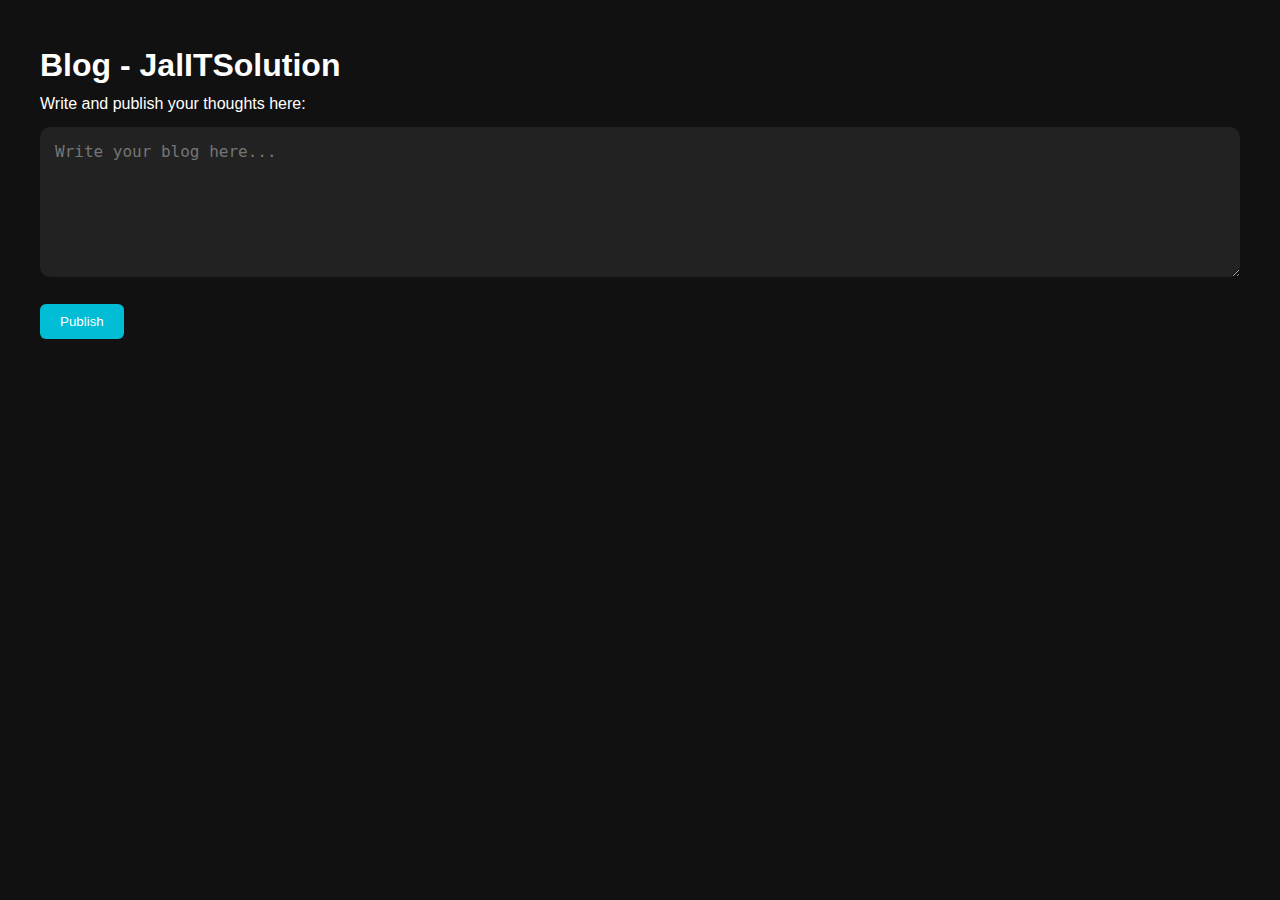
<file: blog.html>
<!DOCTYPE html>
<html lang="en">
<head>
  <meta charset="UTF-8" />
  <meta name="viewport" content="width=device-width, initial-scale=1.0" />
  <title>Blog - JalITSolution</title>
  <link rel="stylesheet" href="style.css" />
  <style>
    body {
      background-color: #111;
      color: #fff;
      font-family: Arial, sans-serif;
      padding: 40px;
    }
    textarea {
      width: 100%;
      height: 150px;
      padding: 15px;
      background: #222;
      color: white;
      border: none;
      border-radius: 10px;
      font-size: 16px;
    }
    button {
      background: #00bcd4;
      color: white;
      padding: 10px 20px;
      border: none;
      border-radius: 6px;
      margin-top: 10px;
      cursor: pointer;
      transition: 0.3s ease;
    }
    button:hover {
      background: #008c9e;
    }
    .blog-posts {
      margin-top: 30px;
    }
    .post {
      background: #1c1c1c;
      padding: 20px;
      margin-bottom: 20px;
      border-radius: 10px;
      animation: fadeIn 0.4s ease-in-out;
    }
    @keyframes fadeIn {
      from { opacity: 0; transform: translateY(10px); }
      to { opacity: 1; transform: translateY(0); }
    }
  </style>
</head>
<body>
  <h1>Blog - JalITSolution</h1>
  <p>Write and publish your thoughts here:</p>

  <textarea id="blogInput" placeholder="Write your blog here..."></textarea>
  <br>
  <button onclick="publishPost()">Publish</button>

  <div class="blog-posts" id="blogPosts"></div>

  <script>
    function publishPost() {
      const text = document.getElementById("blogInput").value.trim();
      if (text === "") return alert("Please write something!");
      
      const post = document.createElement("div");
      post.className = "post";
      post.textContent = text;
      
      document.getElementById("blogPosts").prepend(post);
      document.getElementById("blogInput").value = "";
    }
  </script>
</body>
</html>
</file>
<file: style.css>
/* Reset & Basics */
* {
  margin: 0;
  padding: 0;
  box-sizing: border-box;
}

body {
  font-family: Arial, sans-serif;
  line-height: 1.6;
  background-color: #000000;
  color: #000000;
}

/* Navbar */
.navbar {
  display: flex;
  justify-content: space-between;
  align-items: center;
  background-color: #000000;
  padding: 10px 20px;
  color: #fff;
  position: sticky;
  top: 0;
  z-index: 1000;
}

.logo {
  font-size: 24px;
  font-weight: bold;
}

.nav-links {
  list-style: none;
  display: flex;
}

.nav-links li {
  margin-left: 15px;
}

.nav-links a {
  text-decoration: none;
  color: #fff;
  padding: 8px 12px;
  transition: background-color 0.3s;
}

.nav-links a:hover {
  background-color: #555;
  border-radius: 4px;
}

.mobile-menu-icon {
  display: none;
  font-size: 28px;
  cursor: pointer;
}

/* Hero Section */
.hero {
  background: url('img/banner.jpg') center/cover no-repeat;
  padding: 6rem 2rem;
  text-align: center;
  color: #e65c00;
}

.hero-text h1 {
  font-size: 3rem;
  margin-bottom: 1rem;
}

.hero-text p {
  font-size: 1.25rem;
  margin-bottom: 2rem;
}

.cta-button {
  background: #00bcd4;
  color: white;
  padding: 0.75rem 1.5rem;
  text-decoration: none;
  border-radius: 5px;
  font-weight: bold;
  transition: background-color 0.3s;
}

.cta-button:hover {
  background-color: #0097a7;
}

/* Slider */
.slider {
  max-width: 1000px;
  margin: 30px auto;
  position: relative;
  overflow: hidden;
  border-radius: 10px;
}

.slides {
  display: flex;
  transition: transform 0.5s ease-in-out;
}

.slide {
  min-width: 100%;
  user-select: none;
  pointer-events: none;
  display: none;
}

/* Show the first slide by default */
.slide:first-child {
  display: block;
}

/* Intro Section */
.intro {
  padding: 50px 20px;
  text-align: center;
  background-color: ;
  color: #fff;
}

.intro h2 {
  font-size: 36px;
  margin-bottom: 10px;
}

.intro p {
  font-size: 18px;
}

/* Service Cards */
.service-cards {
  display: grid;
  grid-template-columns: repeat(auto-fit, minmax(250px, 1fr));
  gap: 20px;
  padding: 40px;
  background-color: #fff;
}

.card {
  background-color: #fff;
  padding: 20px;
  border-radius: 8px;
  box-shadow: 0 2px 5px rgba(0,0,0,0.1);
  transition: transform 0.3s;
  text-align: center;
}

.card:hover {
  transform: translateY(-5px);
}

.card i {
  color: #007BFF;
  margin-bottom: 15px;
}

/* Portfolio grid images */
.portfolio-grid .card img {
  max-width: 100%;
  border-radius: 6px;
  margin-bottom: 15px;
}

/* Contact Section */
.contact-section {
  padding: 40px;
  background-color: #fff;
}

.contact-info {
  margin-bottom: 30px;
}

.contact-info h3 {
  margin-bottom: 10px;
}

.form-container form {
  margin-bottom: 30px;
  background: #f9f9f9;
  padding: 20px;
  border-radius: 6px;
  box-shadow: 0 1px 4px rgba(0,0,0,0.1);
}

input, textarea {
  width: 100%;
  padding: 10px;
  margin: 10px 0;
  border-radius: 4px;
  border: 1px solid #ccc;
  resize: vertical;
}

button {
  background-color: #007BFF;
  color: #fff;
  border: none;
  padding: 10px 15px;
  border-radius: 4px;
  cursor: pointer;
  transition: background-color 0.3s;
}

button:hover {
  background-color: #0056b3;
}

/* Footer */
footer {
  text-align: center;
  padding: 20px;
  background-color: #333;
  color: #fff;
  margin-top: 40px;
}

/* Responsive */
@media (max-width: 768px) {
  .nav-links {
    display: none;
    flex-direction: column;
    background-color: #333;
    position: absolute;
    top: 60px;
    width: 100%;
    left: 0;
    z-index: 999;
  }

  .nav-links.show {
    display: flex;
  }

  .nav-links li {
    margin: 0;
    border-top: 1px solid #444;
  }

  .mobile-menu-icon {
    display: block;
  }

  .side-by-side-forms {
  display: flex;
  flex-wrap: wrap;
  gap: 20px;
}

.form-box {
  flex: 1;
  min-width: 300px;
  background-color: #f9f9f9;
  padding: 20px;
  border-radius: 6px;
  box-shadow: 0 1px 4px rgba(0,0,0,0.1);
}
  .cta-buttons {
  display: flex;
  flex-wrap: wrap;
  justify-content: center;
  gap: 15px;
  margin-top: 20px;
}
.cta-button {
  display: inline-block;
  padding: 12px 24px;
  background-color: #ff6600;
  color: white;
  text-decoration: none;
  border-radius: 8px;
  font-size: 16px;
  transition: background-color 0.3s ease;
}

.cta-button:hover {
  background-color: #e65c00;
}

@media (max-width: 600px) {
  .cta-buttons {
    flex-direction: column;
    align-items: center;
  }
}
}
</file>
